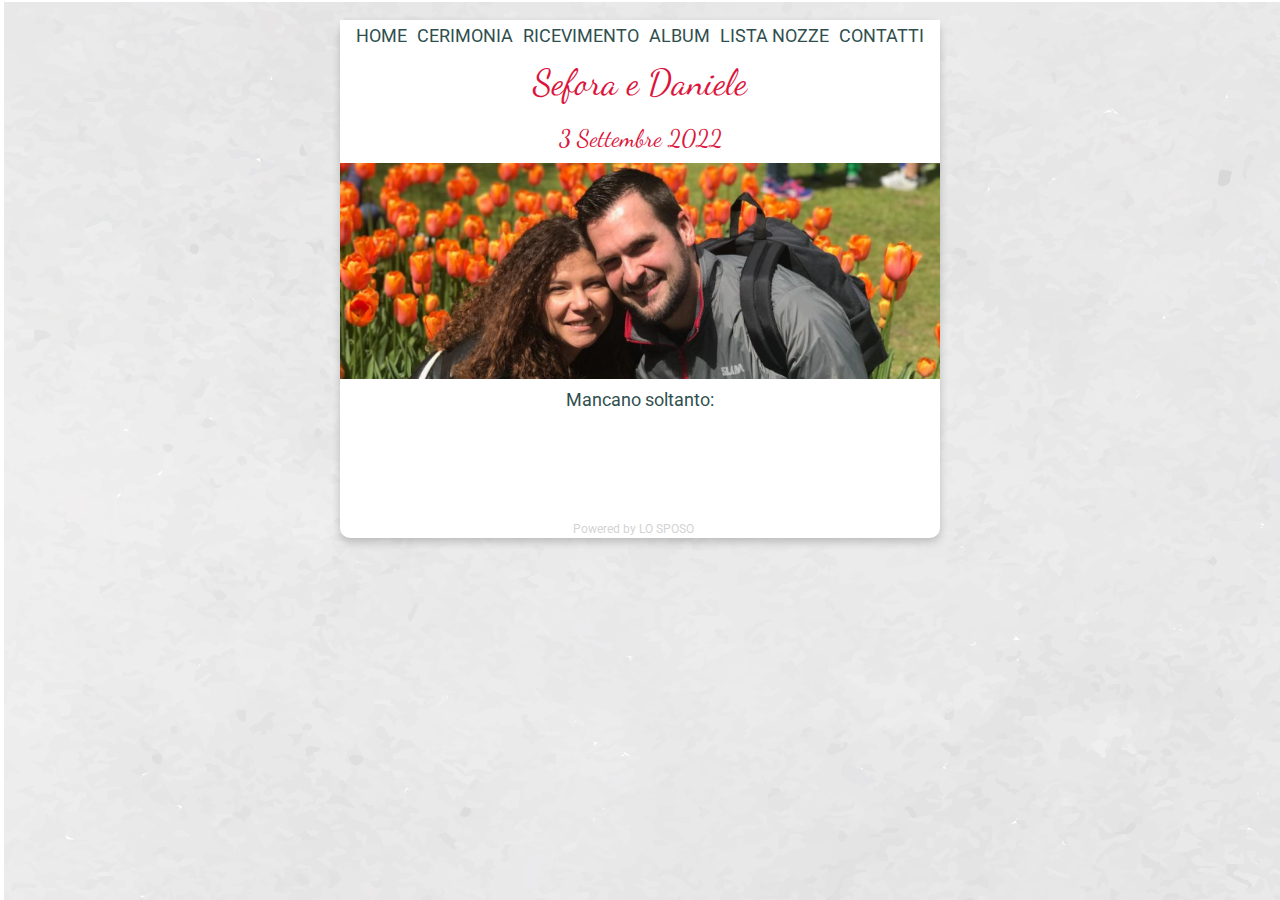
<file: index.html>
<!DOCTYPE html>
<html lang="it">
<head>
    <meta charset="UTF-8">
    <meta http-equiv="X-UA-Compatible" content="IE=edge">
    <meta name="viewport" content="width=device-width, initial-scale=1.0">
    <title>Sefora e Daniele Wedding</title>
    <link rel="stylesheet" href="style.css">
    <link rel="stylesheet" href="https://cdnjs.cloudflare.com/ajax/libs/font-awesome/4.7.0/css/font-awesome.min.css">
    <link rel="stylesheet" href="https://fonts.googleapis.com/css?family=Dancing Script">
    <link rel="stylesheet" href="https://fonts.googleapis.com/css?family=Roboto">
</head>
<body>
    <!-- The overlay menu -->
    <div id="myNav" class="overlay">
        <a href="javascript:void(0)" class="closebtn" onclick="closeNav()">&times;</a>
        <div class="overlay-content">
          <div><a href="javascript:showSection('home')">HOME</a></div>
          <div><a href="javascript:showSection('cerimonia')">CERIMONIA</a></div>
          <div><a href="javascript:showSection('ricevimento')">RICEVIMENTO</a></div>
          <div><a href="javascript:showSection('album')">ALBUM</a></div>
          <div><a href="javascript:showSection('listanozze')">LISTA NOZZE</a></div>
          <div><a href="javascript:showSection('contatti')">CONTATTI</a></div>
        </div>
    </div>
    <div class="page">
        <div id="header" class="container">
            <div id="menu" class="box hidden">
                <div id="menu-list">
                    <a class="menu-item text" href="javascript:showSection('home')">HOME</a>
                    <a class="menu-item text" href="javascript:showSection('cerimonia')">CERIMONIA</a>
                    <a class="menu-item text" href="javascript:showSection('ricevimento')">RICEVIMENTO</a>
                    <a class="menu-item text" href="javascript:showSection('album')">ALBUM</a>
                    <a class="menu-item text" href="javascript:showSection('listanozze')">LISTA NOZZE</a>
                    <a class="menu-item text" href="javascript:showSection('contatti')">CONTATTI</a>
                </div>
            </div>
            <div class="box menu-button hidden" id="menu-btn" onclick="openNav()">
                <i class="fa fa-bars text"></i>
            </div>
            <div class="box title">Sefora e Daniele</div>
            <div class="box subtitle">3 Settembre 2022</div>
        </div>
        <div class="content">
            <div id="banner">
                <img class="img-banner" src="images/banner_768x276_00.jpg"/>
                <img class="img-banner" src="images/banner_768x276_01.jpg"/>
                <img class="img-banner" src="images/banner_768x276_02.jpg"/>
                <img class="img-banner" src="images/banner_768x276_03.jpg"/>
            </div>
            <!-- <img id="banner" class="fade-in" src="images/banner_768x276_00.jpg" onclick="imageTransition()"/> -->
            <div id="home" class="section">
                <div>Mancano soltanto:</div>
                <div id="countdown"></div>
            </div>
            <div id="cerimonia" class="section hidden">
                <div class="container">
                    <div class="box">
                        <img class="avatar" src="images/svg/church.svg" alt="Chiesa"/>
                    </div>
                    <div class="box">
                        <a href="https://www.duomosandona.it/" target="_blank">
                            Duomo di Santa Maria delle Grazie
                        </a>
                    </div>
                    <div class="box">
                        <img class="avatar" src="images/svg/clock.svg" alt="Orario"/>
                    </div>
                    <div class="box">
                        11:00
                    </div>
                    <div class="box">
                        <img class="avatar" src="images/svg/map-marked-alt.svg" alt="Posizione"/>
                    </div>
                    <div class="box">
                        <a href="https://goo.gl/maps/3iw3o8fGzFaC7uet8" target="_blank">
                            <img src="images/svg/map-marker-alt.svg" class="avatar mini"/>
                            Via del Campanile, 7, 30027 San Donà di Piave VE
                        </a>
                    </div>
                    <div class="box">
                        <img class="avatar" src="images/svg/parking.svg" alt="Parcheggio"/>
                    </div>
                    <div class="box">
                        <a href="https://goo.gl/maps/7Bjhbi1CgsqiHcjC7" target="_blank">
                            <img src="images/svg/map-marker-alt.svg" class="avatar mini"/>
                            Parcheggio di Via Brusade
                            (<img src="images/svg/walking.svg" class="avatar mini"/> 5 minuti)
                        </a>
                        <br/>
                        <a href="https://goo.gl/maps/hvqPf7exd1aeVxHu7" target="_blank">
                            <img src="images/svg/map-marker-alt.svg" class="avatar mini"/>
                            Parcheggio di Piazza Rizzo
                            (<img src="images/svg/walking.svg" class="avatar mini"/> 2 minuti)
                        </a>
                    </div>
                </div>
            </div>
            <div id="ricevimento" class="section hidden">
                <div class="container">
                    <div class="box">
                        <img class="avatar" src="images/svg/utensils.svg" alt="Ristorante"/>
                    </div>
                    <div class="box">
                        <a href="https://www.aisettenani.it/it/" target="_blank">
                            Ristorante ai Sette Nani
                        </a>
                    </div>
                    <div class="box">
                        <img class="avatar" src="images/svg/clock.svg" alt="Orario"/>
                    </div>
                    <div class="box">
                        14:00
                    </div>
                    <div class="box">
                        <img class="avatar" src="images/svg/map-marked-alt.svg" alt="Posizione"/>
                    </div>
                    <div class="box">
                        <a href="https://goo.gl/maps/7WE4u5QhR6ygHbb47" target="_blank">
                            <img src="images/svg/map-marker-alt.svg" class="avatar mini"/>
                            Via Grave di Sopra, 37/a, 31045 Ponte di Piave TV
                        </a>
                    </div>
                    <div class="box">
                        <img class="avatar" src="images/svg/book-open.svg" alt="Menù"/>
                    </div>
                    <div class="box">
                        Il menù sarà a base di pesce.</br>
                        Su richiesta preventiva sarà disponibile un'alternativa a base di carne, verdure o altro in caso di eventuali intolleranze alimentari
                    </div>
                    <div class="box">
                        <img class="avatar" src="images/svg/baby.svg" alt="Bambini"/>
                    </div>
                    <div class="box">
                        Tutti i bagni sono provvisti di fasciatoio per il cambio bebè.</br>
                        Durante tutto il pranzo, per i più piccoli sarà disponibile l'animazione con intrattenimento e giochi.
                    </div>
                </div>
            </div>
            <div id="album" class="section hidden">
                Vuoi essere partecipe all'album?<br/>
                Scarica l'app WedShoots, inserisci il codice album riportato qui sotto e condividi le tue foto con gli sposi!
                <div id="chip" onclick="copy()">
                    <!-- <b id="album-code">IT874ea579</b> <a href="javascript:copy()"><img src="images/svg/copy.svg" class="avatar mini" alt="Copia"/></a> -->
                    <span id="album-code">IT874ea579</span> <img src="images/svg/copy.svg" class="avatar white mini" alt="Copia"/>
                </div>
                <p>
                    Scarica subito WedShoots!
                </p>
                <a href="https://play.google.com/store/apps/details?id=net.bodas.android.wedshoots&referrer=af_tranid%3DNkqq4G5Hv0b_H6y1Es1lTg%26pid%3DWP-Android-IT%26c%3DWP-IT-LANDINGS" target="_blank">
                    <img class="badge" src="images/svg/google-play-badge.svg" alt="Google Play"/>
                </a>
                <a href="https://apps.apple.com/ES/app/id660256196?mt=8" target="_blank">
                    <img class="badge" src="images/svg/apple-store-badge.svg" alt="Apple Store"/>
                </a>
            </div>
            <div id="listanozze" class="section hidden">
                Il pensiero più bello che possiate farci è essere con noi nel nostro grande giorno. Ma se gradite farci un regalo, preferiamo metterlo nel salvadanaio, e quando lo useremo in futuro, penseremo con gioia a voi e al vostro gesto
            </div>
            <div id="contatti" class="section hidden">
                <div>
                    <img class="avatar" src="images/svg/avatar-sposa.svg" alt="Sposa"/> <span class="avatar-title">SPOSA</span>
                    <p class="text-bold">Maria Sefora Casagrande</p>
                    <p><a href="mailto:sefcasa@gmail.com">sefcasa@gmail.com</a></p>
                </div>
                <div>
                    <img class="avatar" src="images/svg/avatar-sposo.svg" alt="Sposo"/> <span class="avatar-title">SPOSO</span>
                    <p class="text-bold">Daniele Rossi</p>
                    <p><a href="mailto:rssdnl88@gmail.com">rssdnl88@gmail.com</a></p>
                </div>
            </div>
        </div>
        <div id="footer" class="text">
            Powered by <a id="hidden-ref" href="javascript:doNothing()">LO SPOSO</a><span id="hidden-cnt" class="grn"></span>
        </div>
    </div>
    <script src="main.js"></script>
</body>
</html>
</file>
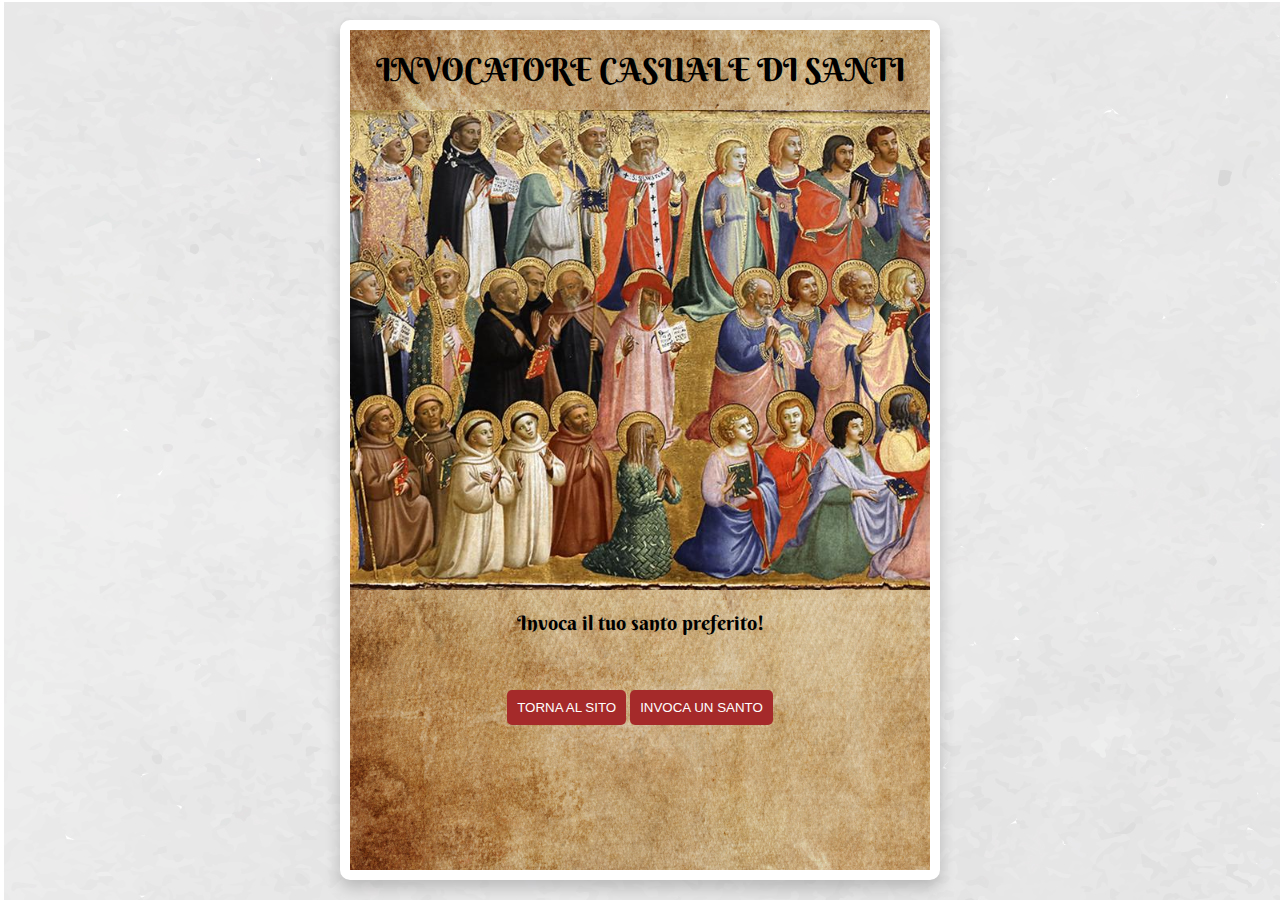
<file: santi.html>
<!DOCTYPE html>
<html lang="it">
<head>
    <meta charset="UTF-8">
    <meta http-equiv="X-UA-Compatible" content="IE=edge">
    <meta name="viewport" content="width=device-width, initial-scale=1.0">
    <title>Generatore Casuale di Santi</title>
    <link rel="stylesheet" href="santi.css">
    <link rel="stylesheet" href="https://fonts.googleapis.com/css?family=Berkshire Swash">
</head>
<body>
    <div class="card container">
        <div id="name" class="box ancient">INVOCATORE CASUALE DI SANTI</div>
        <div id="figure"><img src="images/santi.jpg"></div>
        <div id="caption" class="box ancient">Invoca il tuo santo preferito!</div>
        <div id="footer" class="box">
            <button class="btn" onclick="window.location = '/index.html'">TORNA AL SITO</button>
            <button class="btn" onclick="randomCard()">INVOCA UN SANTO</button>
        </div>
    </div>
    <script src="game.js"></script>
</body>
</html>
</file>
<file: style.css>
* {
    box-sizing: border-box;
}

body {
    background-image: url("images/paper.jpg");
    background-repeat: repeat;
    display: flex;
    justify-content: center;
}

@media screen and (max-width: 600px) {
    .page {
        position: absolute;
        top: 20px;
        left: 20px;
        right: 20px;
        border-radius: 10px;
        background-color: white;
        box-shadow: 0 4px 8px 0 rgba(0, 0, 0, 0.2);
    }
}

@media screen and (min-width: 600px) {
    .page {
        position: absolute;
        top: 20px;
        width: 600px;
        border-radius: 10px;
        background-color: white;
        box-shadow: 0 4px 8px 0 rgba(0, 0, 0, 0.2);
    }
}

a {
    text-decoration: none;
}

a:link, a:visited, a:active {
    color: darkslategray;
}

a:hover {
    color: crimson;
}

#footer {
    padding: 2px 10px;
    color: lightgrey;
    font-size: 12px;
    text-align: center;
}

/* Desktop menu */

#menu {
    margin: 0 auto;
}

#menu-list {
    width: 100%;
    display: flex;
    flex-direction: row;
    justify-content: center;
}

.menu-item {
    padding: 5px;
}

.menu-item:hover {
    color: white;
    background-color: crimson;
}

/* -------------------- */

.container {
    display: flex;
    flex-direction: column;
}

.box {
    margin: 10px;
    width: 100%;
}

.menu-button {
    margin: 0 auto;
    padding: 10px;
}

.menu-button > i {
    font-size: 50px;
    cursor: pointer;
}

.title {
    margin: 10px auto;
    text-align: center;
    font-family: 'Dancing Script';
    font-size: 36px;
    color: crimson;
    display: block
}

.subtitle {
    margin: 10px auto;
    text-align: center;
    font-family: 'Dancing Script';
    font-size: 24px;
    color: crimson;
}

.text-bold {
    font-weight: bold;
}

.section {
    margin: 10px;
    text-align: center;
}

.avatar {
    height: 50px;
    filter: invert(16%) sepia(99%) saturate(5863%) hue-rotate(343deg) brightness(90%) contrast(91%);    /* = crimson */
    z-index:999;
}

.avatar.mini {
    height: 20px;
}

.avatar.white {
    filter: invert(100%) sepia(77%) saturate(1%) hue-rotate(50deg) brightness(107%) contrast(101%);
}

.badge {
    height: 50px;
}

.avatar-title {
    text-align: center;
    color: crimson;
    font-size: 50px;
}

#countdown {
    text-align: center;
    color: crimson;
    font-size: 24px;
    padding: 50px;
}

#banner {
    width: 100%;
    padding-bottom: 36%;
}

.img-banner {
    width: 100%;
}

.text, .content {
    font-family: 'Roboto';
    color: DarkSlateGray;
    font-size: 18px;
}

#header {
    position: sticky; top: 0;
    background-color: white;
    z-index: 998;
}

#menu-button {
    position: absolute;
    padding-left: 10px;
    font-size: 24px;
}

.hidden {
    display: none;
}

#chip {
    margin: 10px auto;
    width: 170px;
    color: white;
    background-color: crimson;
    padding: 7px;
    border-radius: 5px;
    cursor: pointer;
    transition: 1s;
}

#chip:hover {
    opacity: 0.75;
}

#chip.copied {
    transition: 0.1s;
    background-color: green;
}

a#hidden-ref {
    color: lightgrey;
}


#hidden-cnt {
    margin-left: 10px;
    padding: 2px;
    border-radius: 2px;
    opacity: 0;
    transition: 1s;
}

#hidden-cnt.show {
    opacity: 1;
    transition: 0.1s;
}

.grn {
    background-color: green;
    color: white;
}

.ylw {
    background-color: yellow;
    color: black;
}

.red {
    background-color: red;
    color: black;
}

/* -------------------------- CURTAIN MENU --------------------------*/

/* The Overlay (background) */
.overlay {
    /* Height & width depends on how you want to reveal the overlay (see JS below) */   
    height: 100%;
    width: 0;
    position: fixed; /* Stay in place */
    z-index: 999; /* Sit on top */
    left: 0;
    top: 0;
    background-color: rgb(0,0,0); /* Black fallback color */
    background-color: rgba(0,0,0, 0.9); /* Black w/opacity */
    overflow-x: hidden; /* Disable horizontal scroll */
    transition: 0.5s; /* 0.5 second transition effect to slide in or slide down the overlay (height or width, depending on reveal) */
}

/* Position the content inside the overlay */
.overlay-content {
    position: relative;
    top: 25%; /* 25% from the top */
    width: 100%; /* 100% width */
    text-align: center; /* Centered text/links */
    margin-top: 30px; /* 30px top margin to avoid conflict with the close button on smaller screens */
}
  
/* The navigation links inside the overlay */
.overlay a {
    padding: 8px;
    text-decoration: none;
    font-size: 36px;
    font-family: 'Roboto';
    color: #818181;
    display: block; /* Display block instead of inline */
    transition: 0.3s; /* Transition effects on hover (color) */
}
  
/* When you mouse over the navigation links, change their color */
.overlay a:hover, .overlay a:focus {
    color: #f1f1f1;
    background-color: crimson;
}

.overlay a:active {
    background-color: red;
}
  
/* Position the close button (top right corner) */
.overlay .closebtn {
    position: absolute;
    top: 20px;
    right: 45px;
    font-size: 60px;
}
  
/* When the height of the screen is less than 450 pixels, change the font-size of the links and position the close button again, so they don't overlap */
@media screen and (max-height: 450px) {
    .overlay a {
        font-size: 20px
    }

    .overlay .closebtn {
        font-size: 40px;
        top: 15px;
        right: 35px;
    }
}

/* -------------------------- BANNER SLIDESHOW -------------------------- */
img.img-banner {
    position: absolute;
    transition: opacity .5s ease-in;
  }
  
img.img-banner + img.img.banner { opacity: 0; }
</file>
<file: santi.css>
* {
    box-sizing: border-box;
}

body {
    background-image: url("images/paper.jpg");
    background-repeat: repeat;
    display: flex;
    justify-content: center;
}

@media screen and (max-width: 600px) {
    .card {
        position: absolute;
        top: 20px;
        left: 20px;
        right: 20px;
        bottom: 20px;
    }
}

@media screen and (min-width: 600px) {
    .card {
        position: absolute;
        top: 20px;
        width: 600px;
        bottom: 20px;
    }
}

.card {
    border: 10px solid white;
    border-radius: 10px;
    box-shadow: 0 8px 16px 0 rgba(0, 0, 0, 0.2);
    background-image: url("images/ancient.jpg");
    background-repeat: no-repeat;
    background-color: peru;
}

.container {
    display: flex;
    flex-direction: column;
}

.ancient {
    font-family: 'Berkshire Swash';
}

#name {
    font-size: 32px;
}

#caption {
    font-size: 20px;
}

.box {
    text-align: center;
    padding: 20px;
    flex-basis: 5rem;
}

.btn {
    background-color: brown;
    color: white;
    padding: 10px;
    border: 0 none;
    border-radius: 5px;
    cursor: pointer;
}

.btn:hover {
    background-color: darkred;
}

#figure {
    flex-basis: 30rem;
    overflow: hidden;
}

#figure img {
    /*width: 50%;*/
    display: block;
    margin-left: auto;
    margin-right: auto;
    /*margin: auto;*/
}
</file>
